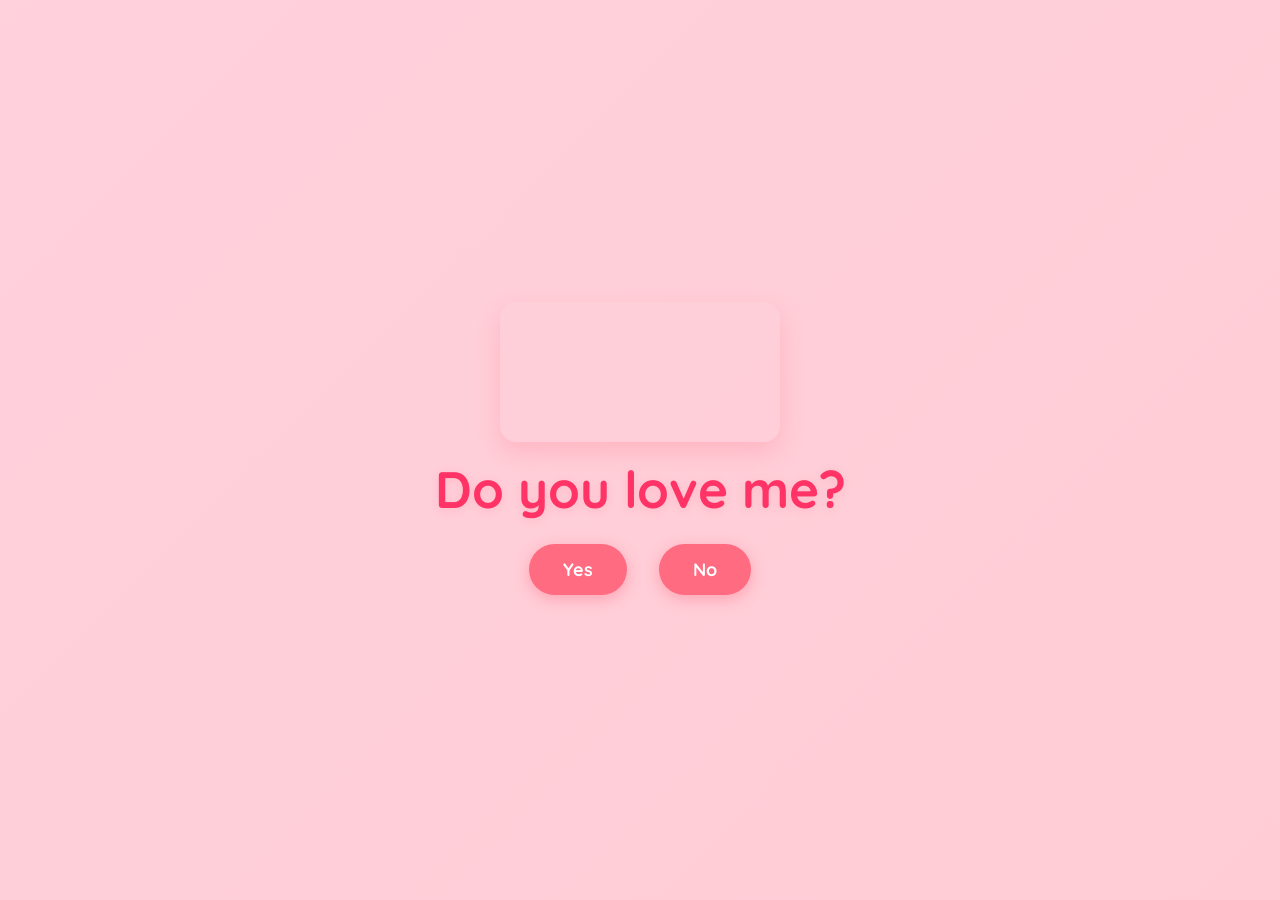
<file: index.html>
<!DOCTYPE html>
<html lang="en">
  <head>
    <meta charset="UTF-8" />
    <meta name="viewport" content="width=device-width, initial-scale=1.0" />
    <link rel="preconnect" href="https://fonts.googleapis.com" />
    <link rel="preconnect" href="https://fonts.gstatic.com" crossorigin />
    <link
      href="https://fonts.googleapis.com/css2?family=Quicksand:wght@300..700&display=swap"
      rel="stylesheet" />
    <link rel="stylesheet" href="style.css" />
    <title>Do you love me? | @saklin_01</title>
</head>
<body>

<div class="question-container container">
<video class="local-gif" src="Reply me love.mp4" autoplay muted loop></video>
  <h2 class="question">Do you love me?</h2>
  <div class="button-container">
    <button class="yes-btn btn js-yes-btn">Yes</button>
    <button class="no-btn btn js-no-btn">No</button>
  </div>
</div>
<div class="result-container container">
  <video class="gif-result" src="Love me.mp4" autoplay loop></video>
  <h2>I knew it😍!</h2>
</div>

<div class="cssload-main">
  <div class="cssload-heart">
    <span class="cssload-heartL"></span>
    <span class="cssload-heartR"></span>
    <span class="cssload-square"></span>
  </div>
  <div class="cssload-shadow"></div>
</div>
<script src="script.js"></script>

</body>
</html>
</file>
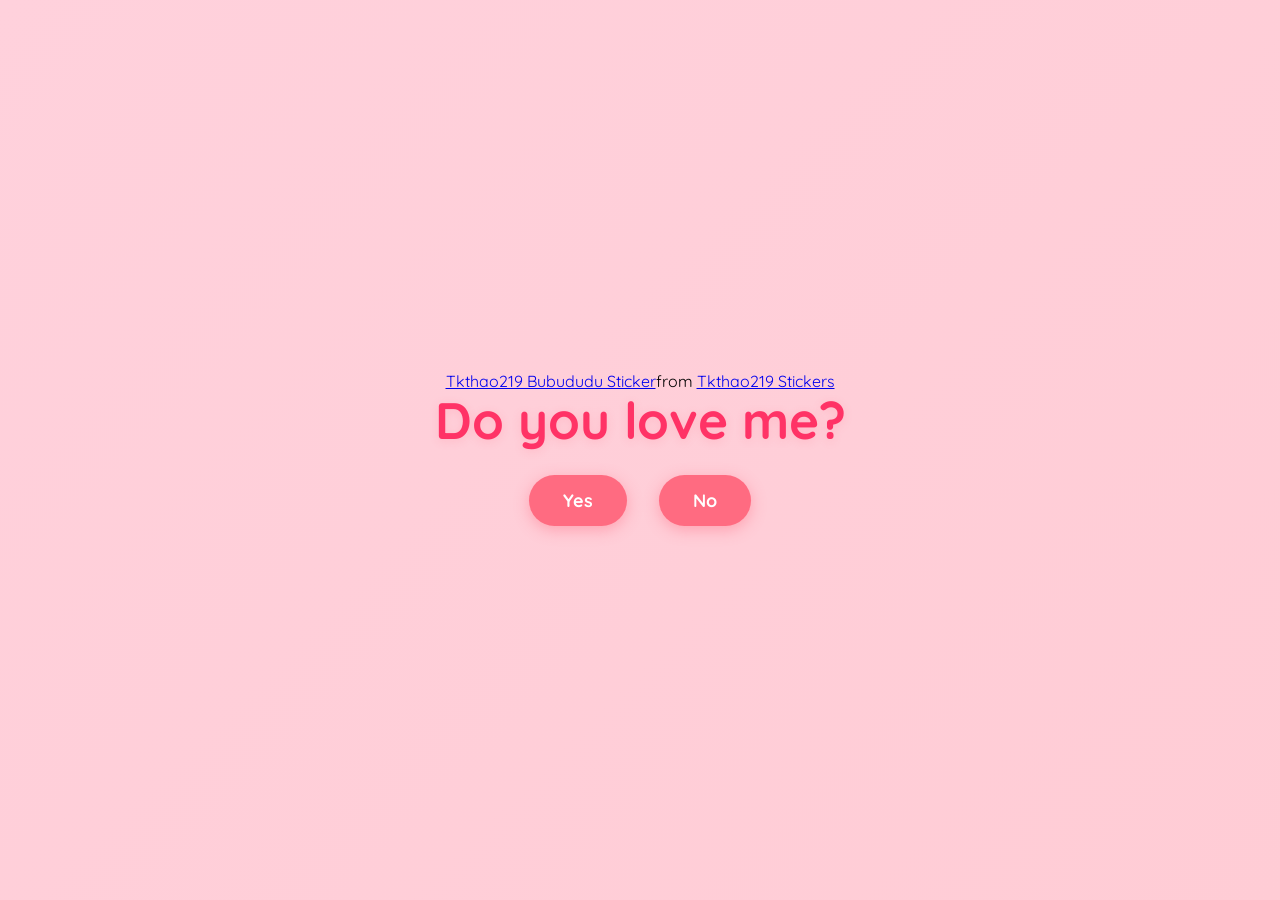
<file: do_you_love_me.html>
<!DOCTYPE html>
<html lang="en">
  <head>
    <meta charset="UTF-8" />
    <meta name="viewport" content="width=device-width, initial-scale=1.0" />
    <link rel="preconnect" href="https://fonts.googleapis.com" />
    <link rel="preconnect" href="https://fonts.gstatic.com" crossorigin />
    <link
      href="https://fonts.googleapis.com/css2?family=Quicksand:wght@300..700&display=swap"
      rel="stylesheet" />
    <link rel="stylesheet" href="do_you_love_me.css" />
    <title>Do you love me? | @saklin_01</title>
  </head>
  <body>
    <!-- @saklin_01 -->

    <div class="question-container container">
      <div
        class="tenor-gif-embed"
        data-postid="25789758"
        data-share-method="host"
        data-width="100%">
        <a href="https://tenor.com/view/tkthao219-bubududu-gif-25789758"
          >Tkthao219 Bubududu Sticker</a
        >from
        <a href="https://tenor.com/search/tkthao219-stickers"
          >Tkthao219 Stickers</a
        >
      </div>
      <script
        type="text/javascript"
        async
        src="https://tenor.com/embed.js"></script>

      <h2 class="question">Do you love me?</h2>
      <div class="button-container">
        <button class="yes-btn btn js-yes-btn">Yes</button>
        <button class="no-btn btn js-no-btn">No</button>
      </div>
    </div>
    <div class="result-container container">
      <video class="gif-result" src="cute love gif.mp4" autoplay loop></video>
      <h2>I knew it😍!</h2>
    </div>

    <div class="cssload-main">
      <div class="cssload-heart">
        <span class="cssload-heartL"></span>
        <span class="cssload-heartR"></span>
        <span class="cssload-square"></span>
      </div>
      <div class="cssload-shadow"></div>
    </div>
    <script src="do_you_love_me.js"></script>
  </body>
</html>
</file>
<file: style.css>
﻿/** @saklin_01 **/
* {
  padding: 0;
  margin: 0;
  box-sizing: border-box;
}

body {
  min-height: 100vh;
  min-height: 100dvh;
  width: 100%;
  overflow: hidden;
  display: flex;
  justify-content: center;
  align-items: center;
  background: linear-gradient(-45deg, #ffe6e9, #ffc2d1, #ffe5ec, #ffccd5, #ffd1dc);
  background-size: 400% 400%;
  animation: gradientBG 10s ease infinite;
  font-family: Quicksand, sans-serif;
  padding: 16px;
}

@keyframes gradientBG {
  0% { background-position: 0% 50%; }
  50% { background-position: 100% 50%; }
  100% { background-position: 0% 50%; }
}

/* Floating background hearts */
.bg-heart {
  position: fixed;
  bottom: -40px;
  pointer-events: none;
  user-select: none;
  z-index: 0;
  animation: floatHeart linear forwards;
}

@keyframes floatHeart {
  0% { transform: translateY(0) scale(0.8) rotate(0deg); opacity: 0; }
  15% { opacity: 0.7; }
  85% { opacity: 0.7; }
  100% { transform: translateY(-110vh) scale(1.2) rotate(45deg); opacity: 0; }
}

/* Cursor trailing hearts */
.cursor-heart {
  position: fixed;
  pointer-events: none;
  user-select: none;
  z-index: 9999;
  font-size: 18px;
  animation: cursorHeartAnim 0.7s ease-out forwards;
}

@keyframes cursorHeartAnim {
  0% { transform: translate(-50%, -50%) scale(1); opacity: 1; }
  100% { transform: translate(-50%, -70px) scale(0.3); opacity: 0; }
}

.container {
  width: 100%;
  max-width: 440px;
  display: flex;
  flex-direction: column;
  align-items: center;
  justify-content: center;
  text-align: center;
  position: relative;
  z-index: 2;
  margin: auto;
}

.question-container {
  display: flex;
  flex-direction: column;
  align-items: center;
  justify-content: center;
  text-align: center;
  width: 100%;
  max-width: 440px;
}

.local-gif {
  width: 100%;
  max-width: min(280px, 68vw);
  max-height: min(260px, 34vh);
  object-fit: cover;
  border-radius: 16px;
  display: block;
  margin: 0 auto clamp(0.8rem, 2vh, 1.8rem) auto;
  pointer-events: none;
  box-shadow: 0 10px 25px rgba(255, 107, 129, 0.25);
}

.question {
  font-size: clamp(2rem, 7vw, 3.2rem);
  font-weight: 700;
  color: #ff3366;
  margin-bottom: clamp(1rem, 2.5vh, 2rem);
  text-align: center;
  line-height: 1.15;
  text-shadow: 0 2px 10px rgba(255, 107, 129, 0.2);
}

.button-container {
  position: relative;
  display: flex;
  justify-content: center;
  align-items: center;
  gap: clamp(1rem, 4vw, 2rem);
  width: 100%;
  min-height: 56px;
}

.btn {
  border: none;
  border-radius: 50px;
  padding: clamp(10px, 1.8vh, 14px) clamp(26px, 5vw, 34px);
  font-family: Quicksand, Poppins, sans-serif;
  font-size: clamp(16px, 2.2vw, 18px);
  font-weight: 700;
  cursor: pointer;
  transition: transform 0.2s cubic-bezier(0.175, 0.885, 0.32, 1.275), background-color 0.2s ease, box-shadow 0.2s ease;
  background-color: #ff6b81;
  color: white;
  box-shadow: 0px 4px 15px rgba(255, 107, 129, 0.45);
  user-select: none;
  -webkit-tap-highlight-color: transparent;
}

.btn:hover {
  background-color: #ffa4b1;
  transform: scale(1.08);
  box-shadow: 0px 6px 20px rgba(255, 107, 129, 0.6);
}

.btn:active {
  transform: scale(0.95);
}

.result-container {
  display: none;
  flex-direction: column;
  align-items: center;
  justify-content: center;
  text-align: center;
  width: 100%;
  max-width: 440px;
  animation: fadeIn 0.4s ease-out;
}

.gif-result {
  width: 100%;
  max-width: min(320px, 75vw);
  max-height: min(340px, 45vh);
  object-fit: cover;
  border-radius: 18px;
  margin-bottom: clamp(1rem, 2.5vh, 1.8rem);
  box-shadow: 0 12px 30px rgba(255, 107, 129, 0.3);
}

.result-container h2 {
  font-size: clamp(2.2rem, 7.5vw, 3.2rem);
  color: #ff3366;
  text-align: center;
  font-weight: 700;
}

@keyframes fadeIn {
  from { opacity: 0; transform: scale(0.95); }
  to { opacity: 1; transform: scale(1); }
}

/* heart loader */
.cssload-main {
  display: none;
  position: fixed;
  top: 50%;
  left: 50%;
  transform: translate(-50%, -50%);
  margin: 0;
  z-index: 10;
}

.cssload-main * {
  font-size: 62px;
}

.cssload-heart {
  animation: cssload-heart 2.88s cubic-bezier(0.75, 0, 0.5, 1) infinite normal;
  top: 50%;
  left: 50%;
  position: absolute;
}

.cssload-heartL {
  width: 1em;
  height: 1em;
  border: 1px solid #ff0000;
  background-color: #ff0000;
  position: absolute;
  display: block;
  border-radius: 100%;
  animation: cssload-heartL 2.88s cubic-bezier(0.75, 0, 0.5, 1) infinite normal;
  transform: translate(-28px, -27px);
}

.cssload-heartR {
  width: 1em;
  height: 1em;
  border: 1px solid #ff0000;
  background-color: #ff0000;
  position: absolute;
  display: block;
  border-radius: 100%;
  transform: translate(28px, -27px);
  animation: cssload-heartR 2.88s cubic-bezier(0.75, 0, 0.5, 1) infinite normal;
}

.cssload-square {
  width: 1em;
  height: 1em;
  border: 1px solid #ff0000;
  background-color: #ff0000;
  position: relative;
  display: block;
  transform: scale(1) rotate(-45deg);
  animation: cssload-square 2.88s cubic-bezier(0.75, 0, 0.5, 1) infinite normal;
}

.cssload-shadow {
  top: 97px;
  left: 50%;
  position: relative;
  display: block;
  bottom: -0.5em;
  width: 1em;
  height: 0.24em;
  background-color: rgb(215, 215, 215);
  border: 1px solid rgb(215, 215, 215);
  border-radius: 50%;
  animation: cssload-shadow 2.88s cubic-bezier(0.75, 0, 0.5, 1) infinite normal;
}

@keyframes cssload-square {
  50% { border-radius: 100%; transform: scale(0.5) rotate(-45deg); }
  100% { transform: scale(1) rotate(-45deg); }
}

@keyframes cssload-heart {
  50% { transform: rotate(360deg); }
  100% { transform: rotate(720deg); }
}

@keyframes cssload-heartL {
  60% { transform: scale(0.4); }
}

@keyframes cssload-heartR {
  40% { transform: scale(0.4); }
}

@keyframes cssload-shadow {
  50% { transform: scale(0.5); border-color: rgb(228, 228, 228); }
}
</file>
<file: do_you_love_me.css>
﻿/** @saklin_01 **/
* {
  padding: 0;
  margin: 0;
  box-sizing: border-box;
}

body {
  min-height: 100vh;
  min-height: 100dvh;
  width: 100%;
  overflow: hidden;
  display: flex;
  justify-content: center;
  align-items: center;
  background: linear-gradient(-45deg, #ffe6e9, #ffc2d1, #ffe5ec, #ffccd5, #ffd1dc);
  background-size: 400% 400%;
  animation: gradientBG 10s ease infinite;
  font-family: Quicksand, sans-serif;
  padding: 16px;
}

@keyframes gradientBG {
  0% { background-position: 0% 50%; }
  50% { background-position: 100% 50%; }
  100% { background-position: 0% 50%; }
}

/* Floating background hearts */
.bg-heart {
  position: fixed;
  bottom: -40px;
  pointer-events: none;
  user-select: none;
  z-index: 0;
  animation: floatHeart linear forwards;
}

@keyframes floatHeart {
  0% { transform: translateY(0) scale(0.8) rotate(0deg); opacity: 0; }
  15% { opacity: 0.7; }
  85% { opacity: 0.7; }
  100% { transform: translateY(-110vh) scale(1.2) rotate(45deg); opacity: 0; }
}

/* Cursor trailing hearts */
.cursor-heart {
  position: fixed;
  pointer-events: none;
  user-select: none;
  z-index: 9999;
  font-size: 18px;
  animation: cursorHeartAnim 0.7s ease-out forwards;
}

@keyframes cursorHeartAnim {
  0% { transform: translate(-50%, -50%) scale(1); opacity: 1; }
  100% { transform: translate(-50%, -70px) scale(0.3); opacity: 0; }
}

.container {
  width: 100%;
  max-width: 440px;
  display: flex;
  flex-direction: column;
  align-items: center;
  justify-content: center;
  text-align: center;
  position: relative;
  z-index: 2;
  margin: auto;
}

.question-container {
  display: flex;
  flex-direction: column;
  align-items: center;
  justify-content: center;
  text-align: center;
  width: 100%;
  max-width: 440px;
}

.local-gif {
  width: 100%;
  max-width: min(280px, 68vw);
  max-height: min(260px, 34vh);
  object-fit: cover;
  border-radius: 16px;
  display: block;
  margin: 0 auto clamp(0.8rem, 2vh, 1.8rem) auto;
  pointer-events: none;
  box-shadow: 0 10px 25px rgba(255, 107, 129, 0.25);
}

.question {
  font-size: clamp(2rem, 7vw, 3.2rem);
  font-weight: 700;
  color: #ff3366;
  margin-bottom: clamp(1rem, 2.5vh, 2rem);
  text-align: center;
  line-height: 1.15;
  text-shadow: 0 2px 10px rgba(255, 107, 129, 0.2);
}

.button-container {
  position: relative;
  display: flex;
  justify-content: center;
  align-items: center;
  gap: clamp(1rem, 4vw, 2rem);
  width: 100%;
  min-height: 56px;
}

.btn {
  border: none;
  border-radius: 50px;
  padding: clamp(10px, 1.8vh, 14px) clamp(26px, 5vw, 34px);
  font-family: Quicksand, Poppins, sans-serif;
  font-size: clamp(16px, 2.2vw, 18px);
  font-weight: 700;
  cursor: pointer;
  transition: transform 0.2s cubic-bezier(0.175, 0.885, 0.32, 1.275), background-color 0.2s ease, box-shadow 0.2s ease;
  background-color: #ff6b81;
  color: white;
  box-shadow: 0px 4px 15px rgba(255, 107, 129, 0.45);
  user-select: none;
  -webkit-tap-highlight-color: transparent;
}

.btn:hover {
  background-color: #ffa4b1;
  transform: scale(1.08);
  box-shadow: 0px 6px 20px rgba(255, 107, 129, 0.6);
}

.btn:active {
  transform: scale(0.95);
}

.result-container {
  display: none;
  flex-direction: column;
  align-items: center;
  justify-content: center;
  text-align: center;
  width: 100%;
  max-width: 440px;
  animation: fadeIn 0.4s ease-out;
}

.gif-result {
  width: 100%;
  max-width: min(320px, 75vw);
  max-height: min(340px, 45vh);
  object-fit: cover;
  border-radius: 18px;
  margin-bottom: clamp(1rem, 2.5vh, 1.8rem);
  box-shadow: 0 12px 30px rgba(255, 107, 129, 0.3);
}

.result-container h2 {
  font-size: clamp(2.2rem, 7.5vw, 3.2rem);
  color: #ff3366;
  text-align: center;
  font-weight: 700;
}

@keyframes fadeIn {
  from { opacity: 0; transform: scale(0.95); }
  to { opacity: 1; transform: scale(1); }
}

/* heart loader */
.cssload-main {
  display: none;
  position: fixed;
  top: 50%;
  left: 50%;
  transform: translate(-50%, -50%);
  margin: 0;
  z-index: 10;
}

.cssload-main * {
  font-size: 62px;
}

.cssload-heart {
  animation: cssload-heart 2.88s cubic-bezier(0.75, 0, 0.5, 1) infinite normal;
  top: 50%;
  left: 50%;
  position: absolute;
}

.cssload-heartL {
  width: 1em;
  height: 1em;
  border: 1px solid #ff0000;
  background-color: #ff0000;
  position: absolute;
  display: block;
  border-radius: 100%;
  animation: cssload-heartL 2.88s cubic-bezier(0.75, 0, 0.5, 1) infinite normal;
  transform: translate(-28px, -27px);
}

.cssload-heartR {
  width: 1em;
  height: 1em;
  border: 1px solid #ff0000;
  background-color: #ff0000;
  position: absolute;
  display: block;
  border-radius: 100%;
  transform: translate(28px, -27px);
  animation: cssload-heartR 2.88s cubic-bezier(0.75, 0, 0.5, 1) infinite normal;
}

.cssload-square {
  width: 1em;
  height: 1em;
  border: 1px solid #ff0000;
  background-color: #ff0000;
  position: relative;
  display: block;
  transform: scale(1) rotate(-45deg);
  animation: cssload-square 2.88s cubic-bezier(0.75, 0, 0.5, 1) infinite normal;
}

.cssload-shadow {
  top: 97px;
  left: 50%;
  position: relative;
  display: block;
  bottom: -0.5em;
  width: 1em;
  height: 0.24em;
  background-color: rgb(215, 215, 215);
  border: 1px solid rgb(215, 215, 215);
  border-radius: 50%;
  animation: cssload-shadow 2.88s cubic-bezier(0.75, 0, 0.5, 1) infinite normal;
}

@keyframes cssload-square {
  50% { border-radius: 100%; transform: scale(0.5) rotate(-45deg); }
  100% { transform: scale(1) rotate(-45deg); }
}

@keyframes cssload-heart {
  50% { transform: rotate(360deg); }
  100% { transform: rotate(720deg); }
}

@keyframes cssload-heartL {
  60% { transform: scale(0.4); }
}

@keyframes cssload-heartR {
  40% { transform: scale(0.4); }
}

@keyframes cssload-shadow {
  50% { transform: scale(0.5); border-color: rgb(228, 228, 228); }
}
</file>
